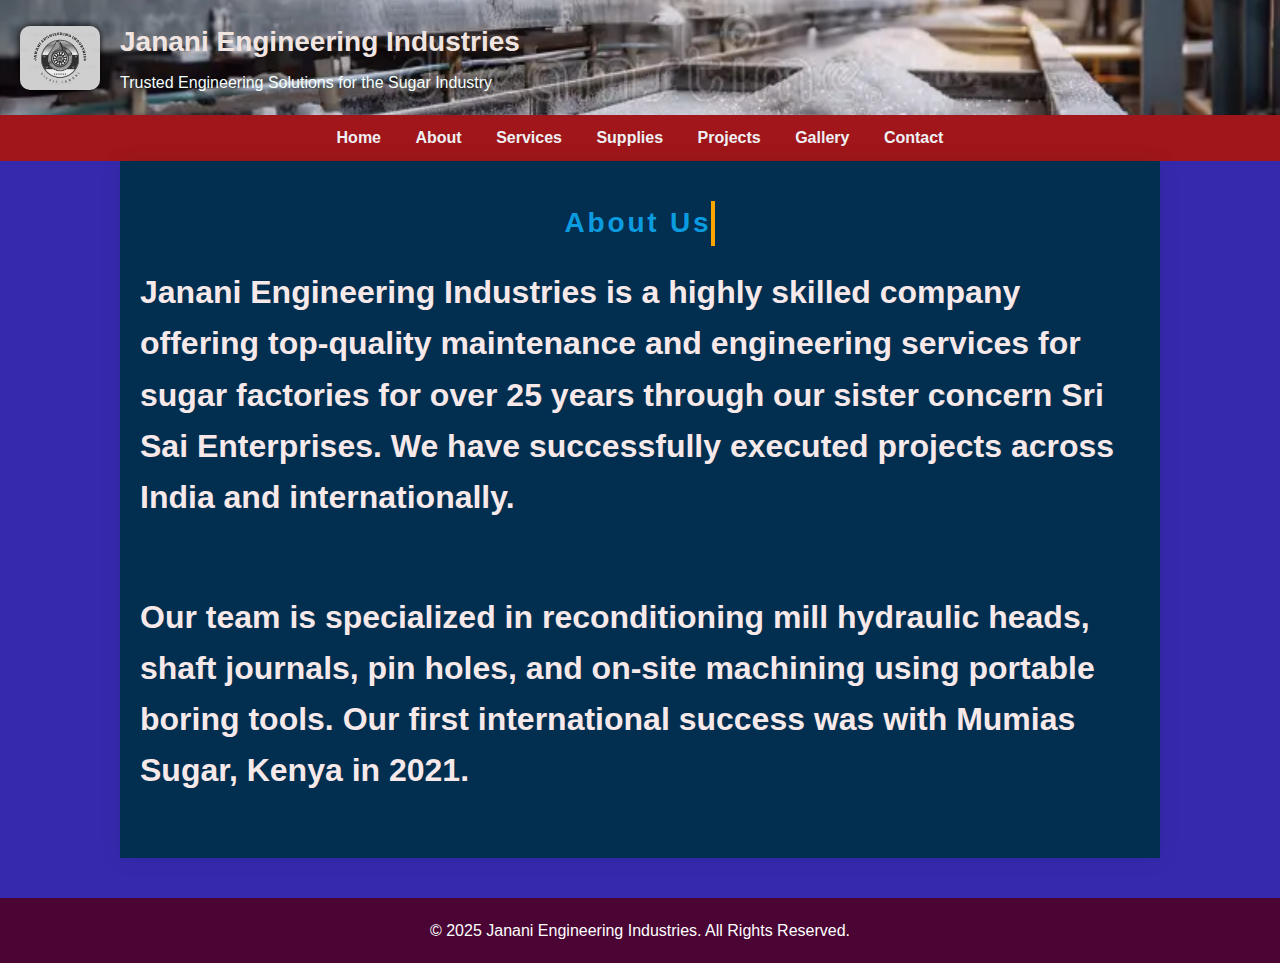
<file: about.html>
<!DOCTYPE html>
<html lang="en">
<head>
  <meta charset="UTF-8">
  <title>About - Janani Engineering</title>
  <link rel="stylesheet" href="style.css">
</head>
<body>
  <header class="header-logo">
    <img src="logo.jpg" alt="Logo">
    <div class="header-text">
      <h1>Janani Engineering Industries</h1>
      <p>Trusted Engineering Solutions for the Sugar Industry</p>
    </div>
  </header>
  <nav>
    <a href="index.html">Home</a>
    <a href="about.html">About</a>
    <a href="services.html">Services</a>
    <a href="supplies.html">Supplies</a>
    <a href="projects.html">Projects</a>
    <a href="gallery.html">Gallery</a>
    <a href="contact.html">Contact</a>
  </nav>
  <div class="container">
    <div class="typewriter">
      <h2>About Us</h2>
    </div>
    <p><h1>Janani Engineering Industries is a highly skilled company offering top-quality maintenance and engineering services for sugar factories for over 25 years through our sister concern Sri Sai Enterprises. We have successfully executed projects across India and internationally.</h1></p>
    <br>
    <p><h1>Our team is specialized in reconditioning mill hydraulic heads, shaft journals, pin holes, and on-site machining using portable boring tools. Our first international success was with Mumias Sugar, Kenya in 2021.</h1></p>
  </div>
  <footer>&copy; 2025 Janani Engineering Industries. All Rights Reserved.</footer>
</body>
</html>
</file>
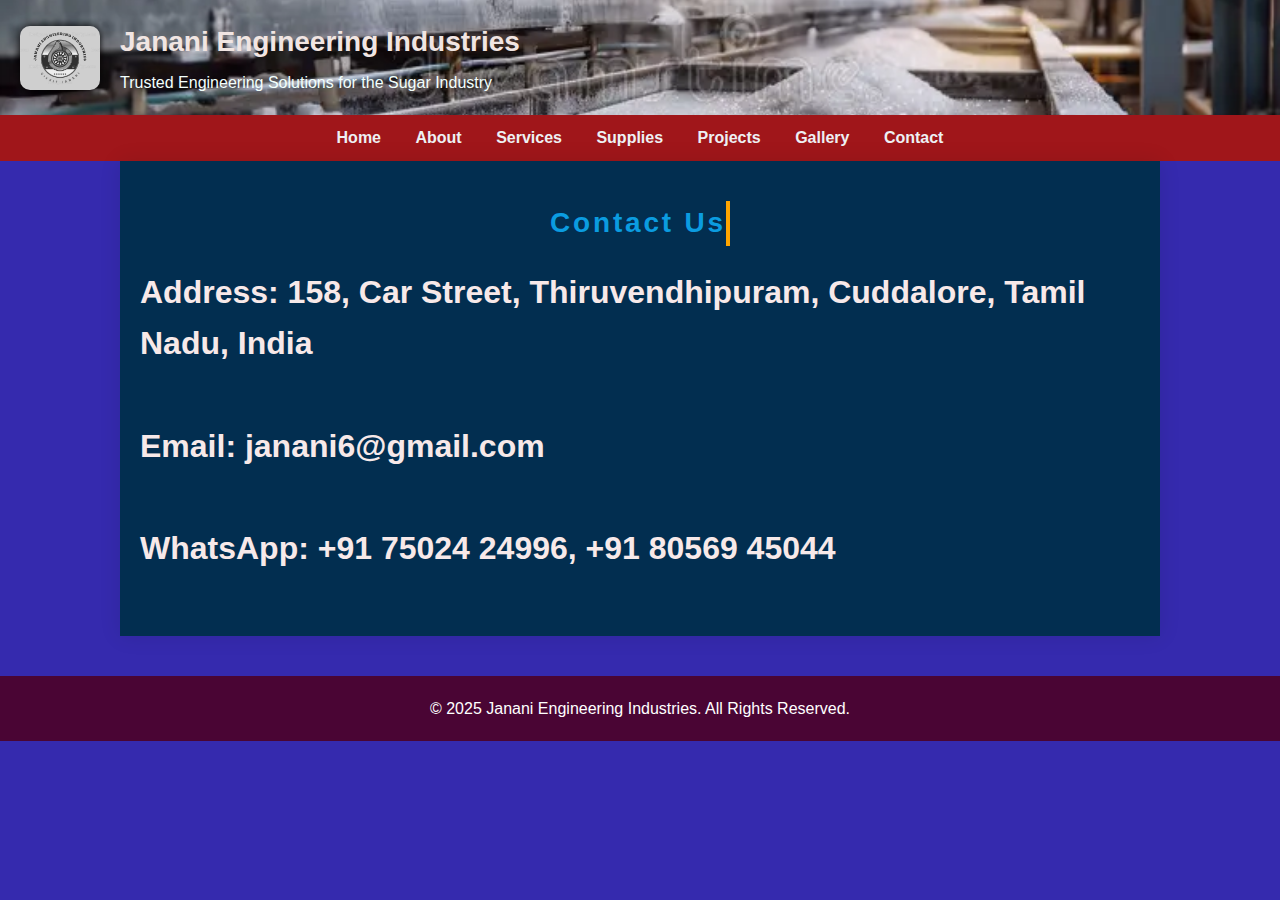
<file: contact.html>
<!DOCTYPE html>
<html lang="en">
<head>
  <meta charset="UTF-8">
  <title>Contact - Janani Engineering</title>
  <link rel="stylesheet" href="style.css">
</head>
<body>
  <header class="header-logo">
    <img src="logo.jpg" alt="Logo">
    <div class="header-text">
      <h1>Janani Engineering Industries</h1>
      <p>Trusted Engineering Solutions for the Sugar Industry</p>
    </div>
  </header>
  <nav>
    <a href="index.html">Home</a>
    <a href="about.html">About</a>
    <a href="services.html">Services</a>
    <a href="supplies.html">Supplies</a>
    <a href="projects.html">Projects</a>
    <a href="gallery.html">Gallery</a>
    <a href="contact.html">Contact</a>
  </nav>
  <div class="container">
    <div class="typewriter">
      <h2>Contact Us</h2>
    </div>
    <p><h1>
      <strong>Address:</strong> 158, Car Street, Thiruvendhipuram, Cuddalore, Tamil Nadu, India<br><br>
      <strong>Email:</strong> janani6@gmail.com<br><br>
      <strong>WhatsApp:</strong> +91 75024 24996, +91 80569 45044</h1>
    </p>
  </div>
  <footer>&copy; 2025 Janani Engineering Industries. All Rights Reserved.</footer>
</body>
</html>
</file>
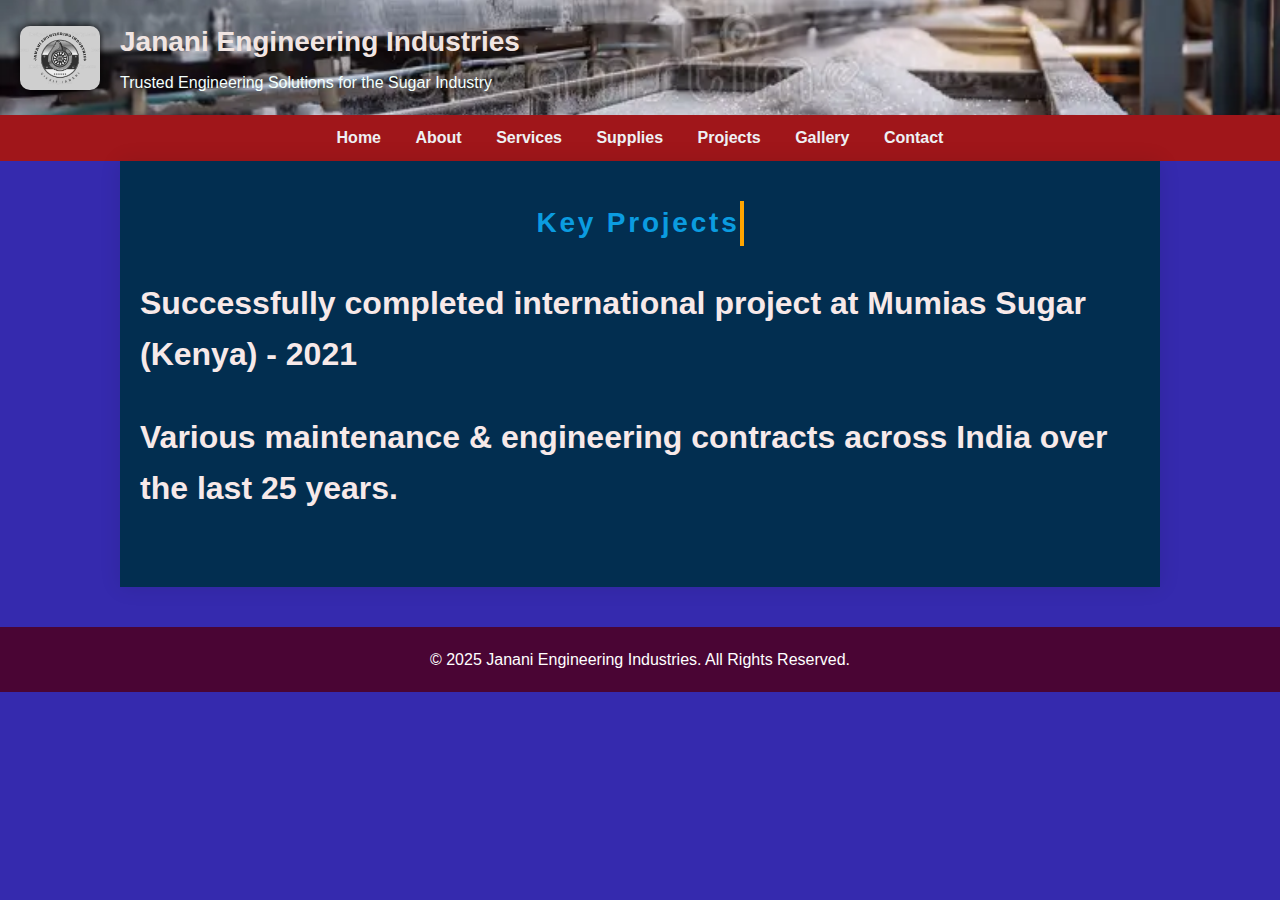
<file: projects.html>
<!DOCTYPE html>
<html lang="en">
<head>
  <meta charset="UTF-8">
  <title>Projects - Janani Engineering</title>
  <link rel="stylesheet" href="style.css">
</head>
<body>
  <header class="header-logo">
    <img src="logo.jpg" alt="Logo">
    <div class="header-text">
      <h1>Janani Engineering Industries</h1>
      <p>Trusted Engineering Solutions for the Sugar Industry</p>
    </div>
  </header>
  <nav>
    <a href="index.html">Home</a>
    <a href="about.html">About</a>
    <a href="services.html">Services</a>
    <a href="supplies.html">Supplies</a>
    <a href="projects.html">Projects</a>
    <a href="gallery.html">Gallery</a>
    <a href="contact.html">Contact</a>
  </nav>
  <div class="container">
    <div class="typewriter">
      <h2>Key Projects</h2>
    </div>
    <h1>
    <p>Successfully completed international project at Mumias Sugar (Kenya) - 2021</p>
    <p>Various maintenance & engineering contracts across India over the last 25 years.</p></h1>
  </div>
  <footer>&copy; 2025 Janani Engineering Industries. All Rights Reserved.</footer>
</body>
</html>
</file>
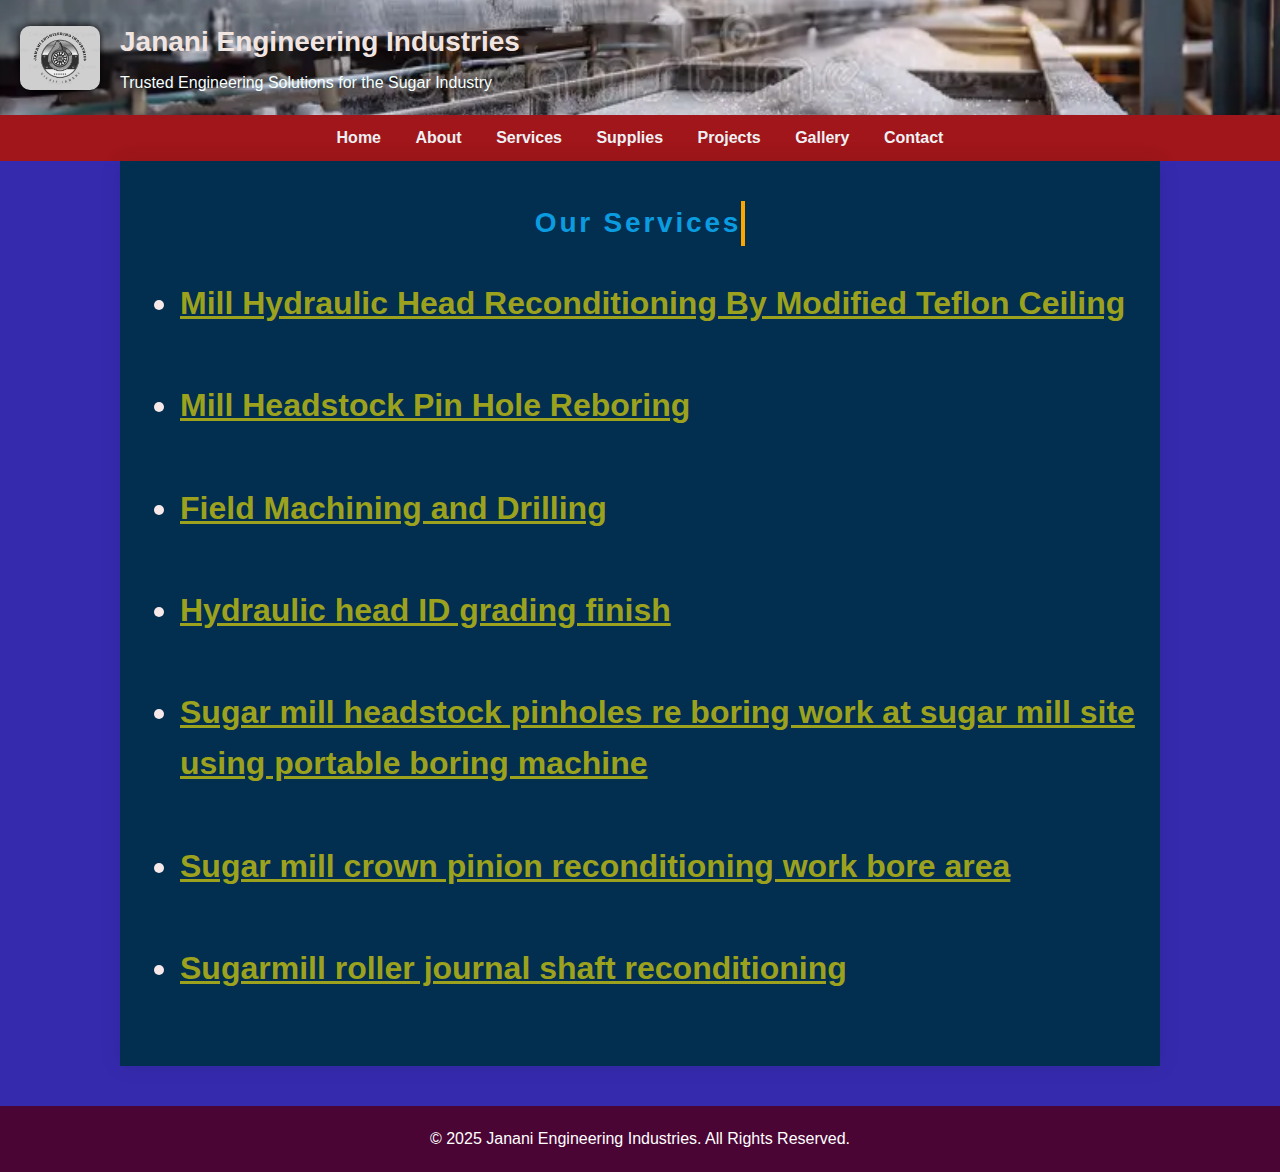
<file: services.html>
<!DOCTYPE html>
<html lang="en">
<head>
  <meta charset="UTF-8">
  <title>Services - Janani Engineering</title>
  <link rel="stylesheet" href="style.css">
</head>
<body>
  <header class="header-logo">
    <img src="logo.jpg" alt="Logo">
    <div class="header-text">
      <h1>Janani Engineering Industries</h1>
      <p>Trusted Engineering Solutions for the Sugar Industry</p>
    </div>
  </header>
  <nav>
    <a href="index.html">Home</a>
    <a href="about.html">About</a>
    <a href="services.html">Services</a>
    <a href="supplies.html">Supplies</a>
    <a href="projects.html">Projects</a>
    <a href="gallery.html">Gallery</a>
    <a href="contact.html">Contact</a>
  </nav>
  <div class="container">
    <div class="typewriter">
      <h2>Our Services</h2>
    </div>
    <h1>
    <ul>
      <li><a href="video7.mp4" style="color: #9ca21d;" target="_blank">Mill Hydraulic Head Reconditioning By Modified Teflon Ceiling</a></li><br>
      <li><a href="video2.mp4" style="color: #9ca21d;" target="_blank">Mill Headstock Pin Hole Reboring</a></li><br>
      <li><a href="video1.mp4" style="color: #9ca21d;" target="_blank">Field Machining and Drilling</a></li><br>
      <li><a href="video3.mp4" style="color: #9ca21d;" target="_blank">Hydraulic head ID grading finish</a></li><br>
      <li><a href="video4.mp4" style="color: #9ca21d;" target="_blank">Sugar mill headstock pinholes re boring work at sugar mill site using portable boring machine</a></li><br>
      <li><a href="video5.mp4" style="color: #9ca21d;" target="_blank">Sugar mill crown pinion reconditioning work bore area</a></li><br>
      <li><a href="video6.mp4" style="color: #9ca21d;" target="_blank">Sugarmill roller journal shaft reconditioning</a></li>

    </ul>
</h1>
  </div>
  <footer>&copy; 2025 Janani Engineering Industries. All Rights Reserved.</footer>
</body>
</html>
</file>
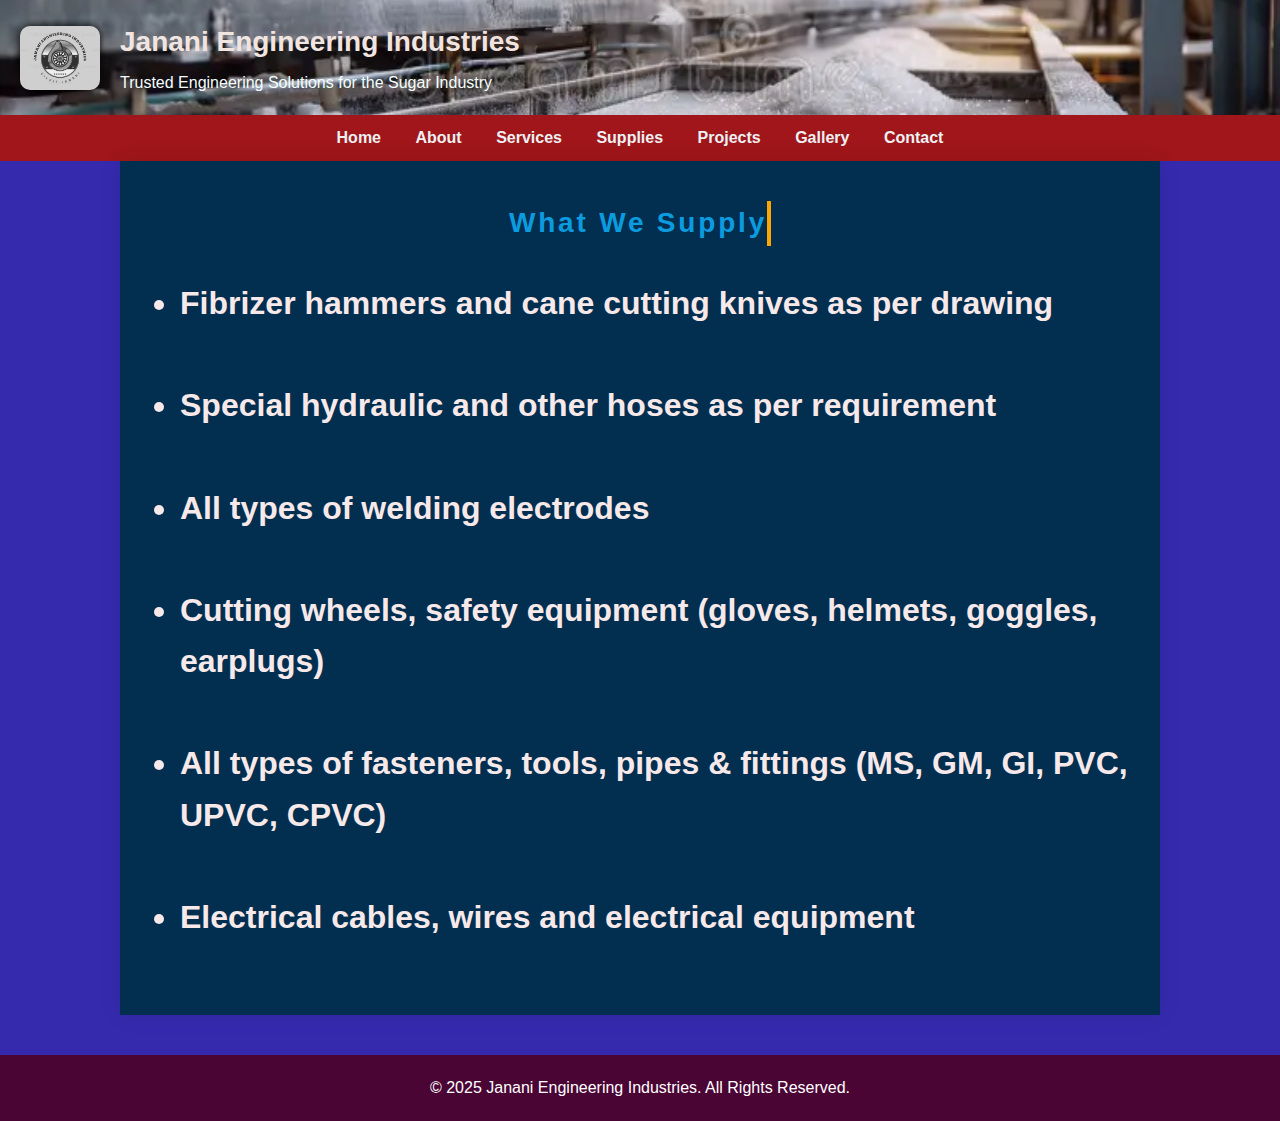
<file: supplies.html>
<!DOCTYPE html>
<html lang="en">
<head>
  <meta charset="UTF-8">
  <meta name="viewport" content="width=device-width, initial-scale=1.0">
  <title>Supplies - Janani Engineering Industries</title>
  <link rel="stylesheet" href="style.css" />
</head>
<body>
    <header class="header-logo">
        <img src="logo.jpg" alt="Logo">
        <div class="header-text">
          <h1>Janani Engineering Industries</h1>
          <p>Trusted Engineering Solutions for the Sugar Industry</p>
        </div>
      </header>

<nav>
  <a href="index.html">Home</a>
  <a href="about.html">About</a>
  <a href="services.html">Services</a>
  <a href="supplies.html">Supplies</a>
  <a href="projects.html">Projects</a>
  <a href="gallery.html">Gallery</a>
  <a href="contact.html">Contact</a>
</nav>

<div class="container">
    <div class="typewriter">
  <h2>What We Supply</h2>
   </div>
  <h1>
  <ul>
    <li>Fibrizer hammers and cane cutting knives as per drawing</li><br>
    <li>Special hydraulic and other hoses as per requirement</li><br>
    <li>All types of welding electrodes</li><br>
    <li>Cutting wheels, safety equipment (gloves, helmets, goggles, earplugs)</li><br>
    <li>All types of fasteners, tools, pipes & fittings (MS, GM, GI, PVC, UPVC, CPVC)</li><br>
    <li>Electrical cables, wires and electrical equipment</li>
  </ul>
</h1>
</div>

<footer>
  &copy; 2025 Janani Engineering Industries. All Rights Reserved.
</footer>

</body>
</html>
</file>
<file: style.css>
/* General Reset & Base Styles */
body {
  margin: 0;
  font-family: 'Segoe UI', Tahoma, 'Geneva', Verdana, sans-serif;
  line-height: 1.6;
  background-color: #352aae;
  color: #f7e9e9;
}

/* Header Logo & Banner */
.header-logo {
  display: flex;
  align-items: center;
  padding: 20px;
  flex-wrap: wrap;
  background: rgba(0, 0, 0, 0.7) url('background.webp') no-repeat center center/cover;
  color: rgb(241, 229, 226);
}

.header-logo img {
  width: 80px;
  margin-right: 20px;
  border-radius: 10px;
  box-shadow: 0 0 10px #000;
}

.header-text h1 {
  font-size: 28px;
  margin: 0;
}

.header-text p {
  font-size: 16px;
  margin: 5px 0 0;
  color: #f2fffd;
}

/* Navigation */
nav {
  background-color: #a0161a;
  text-align: center;
  padding: 10px 0;
  flex-wrap: wrap;
}

nav a {
  color: #eef0f3;
  text-decoration: none;
  margin: 0 15px;
  font-weight: bold;
  transition: color 0.3s;
  display: inline-block;
}

nav a:hover {
  color: #f1c40f;
}

/* Hero Section */
.hero-image {
  background: url('hero.jpg') no-repeat center center/cover;
  color: rgb(87, 5, 35);
  padding: 100px 20px;
  text-align: center;
  font-size: 32px;
  font-weight: bold;
  background-attachment: fixed;
  text-shadow: 2px 2px 5px #e6dee0;
}

/* Container */
.container {
  padding: 40px 20px;
  background: rgb(2, 46, 80);
  max-width: 1000px;
  margin: auto;
  box-shadow: 0 0 20px rgba(0,0,0,0.1);
}

/* Typewriter Animation */
.typewriter h2 {
  overflow: hidden;
  border-right: 0.15em solid orange;
  white-space: nowrap;
  margin: 0 auto;
  letter-spacing: .1em;
  animation: typing 4s steps(30, end) forwards, blink-caret .75s step-end 4s 3;
  font-size: 28px;
  text-align: center;
  color: #0b9ce0;
  max-width: fit-content;
}

/* Adjust width according to character count */
@keyframes typing {
  from { width: 0 }
  to { width: 42ch; } /* match the length of the sentence */
}

@keyframes blink-caret {
  0%, 100% { border-color: transparent; }
  50% { border-color: orange; }
}

/* Gallery Grid */
.gallery-grid {
  display: grid;
  grid-template-columns: repeat(auto-fit, minmax(250px, 1fr));
  gap: 20px;
  padding: 20px 0;
}

.gallery-grid img {
  width: 100%;
  height: 200px;
  object-fit: cover;
  border-radius: 12px;
  box-shadow: 0 4px 8px rgba(0, 0, 0, 0.2);
  transition: transform 0.3s ease, box-shadow 0.3s ease;
}

.gallery-grid img:hover {
  transform: scale(1.03);
  box-shadow: 0 6px 16px rgba(0, 0, 0, 0.3);
}

/* Footer */
footer {
  text-align: center;
  padding: 20px;
  background-color: #4a0534;
  color: white;
  margin-top: 40px;
}

/* --------------------- */
/* ✅ Mobile Responsiveness */
/* --------------------- */
@media (max-width: 768px) {
  .header-logo {
    flex-direction: column;
    text-align: center;
  }

  .header-logo img {
    margin-bottom: 10px;
  }

  nav {
    display: flex;
    flex-direction: column;
  }

  nav a {
    margin: 10px 0;
  }

  .hero-image {
    font-size: 24px;
    padding: 60px 10px;
  }

  .typewriter h2 {
    font-size: 22px;
    width: 100%;
  }

  .gallery-grid {
    grid-template-columns: 1fr;
    gap: 15px;
  }

  .gallery-grid img {
    height: auto;
  }
}
.gallery-grid video {
  width: 100%;
  height: 200px;
  object-fit: cover;
  border-radius: 12px;
  box-shadow: 0 4px 8px rgba(0, 0, 0, 0.2);
  transition: transform 0.3s ease, box-shadow 0.3s ease;
}

.gallery-grid video:hover {
  transform: scale(1.03);
  box-shadow: 0 6px 16px rgba(0, 0, 0, 0.3);
}
</file>
